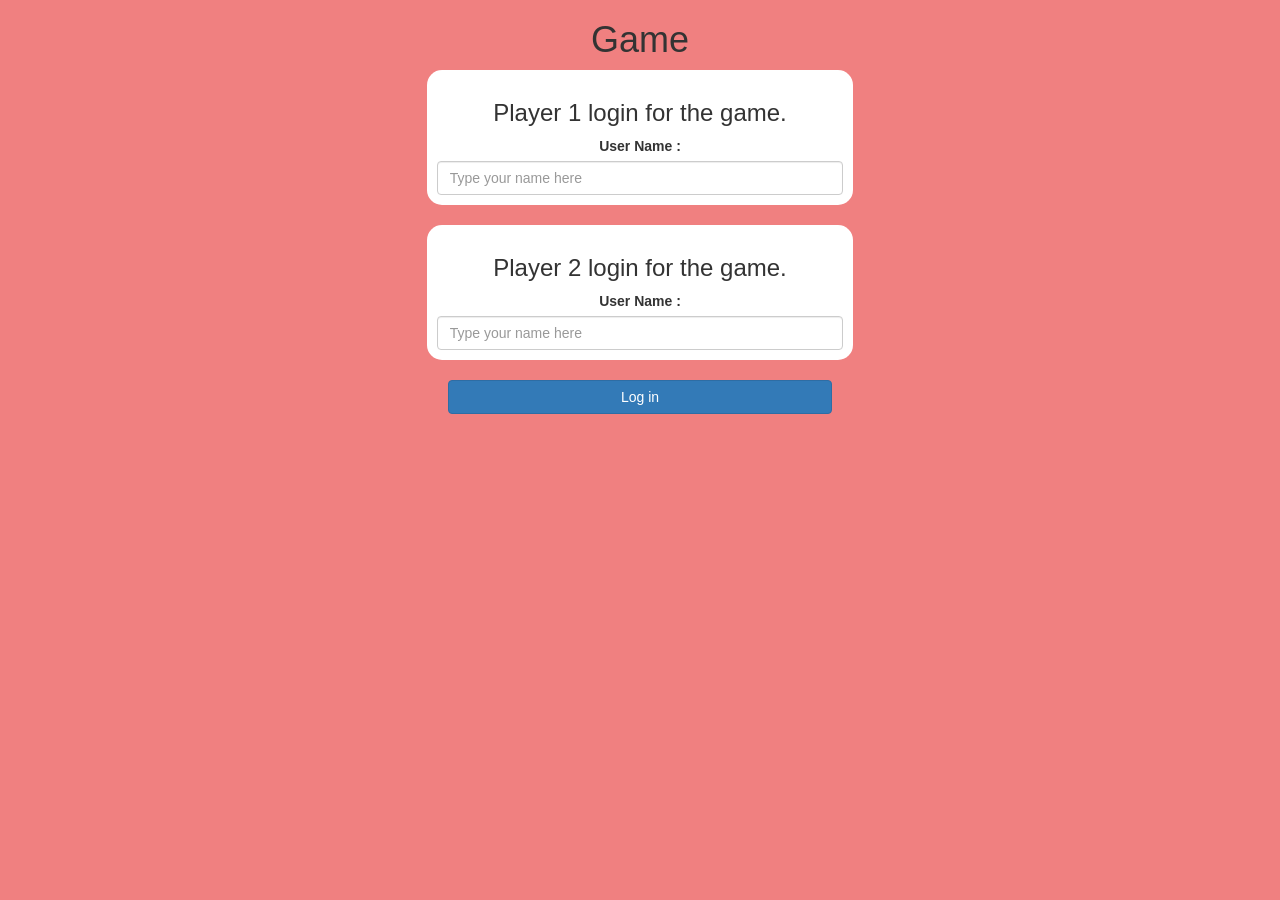
<file: index.html>
<!DOCTYPE html>
<html>
<head>
    <title>The Math Quiz</title>

<meta name="viewport" content="width=device-width, initial-scale=1">
<link rel="stylesheet" href="https://maxcdn.bootstrapcdn.com/bootstrap/3.4.0/css/bootstrap.min.css">
<script src="https://ajax.googleapis.com/ajax/libs/jquery/3.4.1/jquery.min.js"></script>
<script src="https://maxcdn.bootstrapcdn.com/bootstrap/3.4.0/js/bootstrap.min.js"></script>

<link rel="stylesheet" type="text/css" href="style.css">

<script src="login.js"></script>

</head>
<body>
    <center>
        <h1>Game</h1>
        <div class="col-lg-4 col-sm-8 col-xs-11 login_div1">
            <h3>Player 1 login for the game.
            </h3>
            <label>User Name :</label>  
            <input type = "text" id = "Player1login" class = "form-control" placeholder="Type your name here">
        </div>
        <br>
        <div class="col-lg-4 col-sm-8 col-xs-11 login_div2">
            <h3>Player 2 login for the game.
            </h3>
            <label>User Name :</label>  
            <input type = "text" id = "Player2login" class = "form-control" placeholder="Type your name here">
        </div>
        <br>
        <button style="width: 30%;" class="btn btn-primary" onclick="addUser()">Log in</button>
    </center>
</body>
</html>
</file>
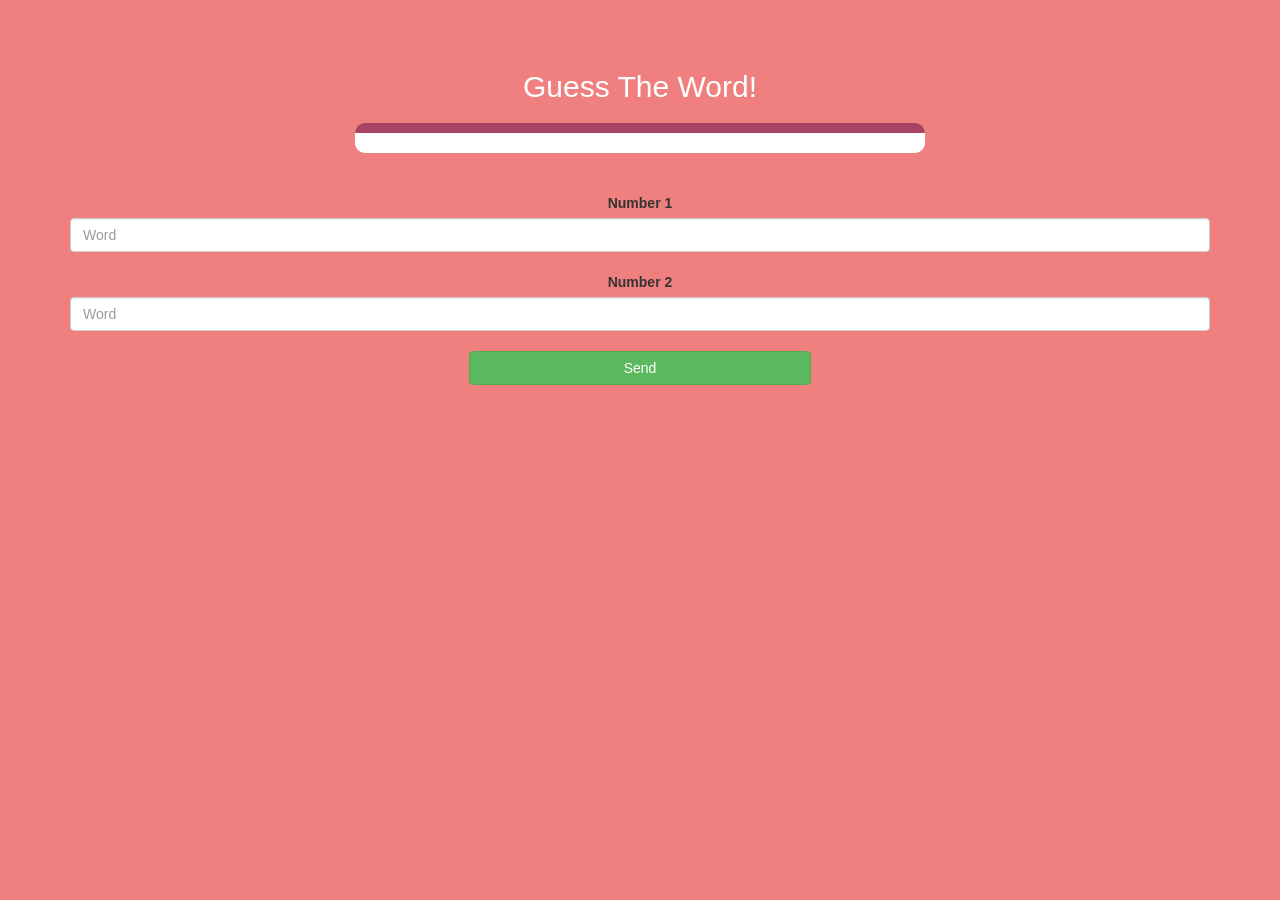
<file: game_page.html>
<!DOCTYPE html>
<html>
<head>
    <title>The Math Quiz</title>
    <meta name="viewport" content="width=device-width, initial-scale=1">
<link rel="stylesheet" href="https://maxcdn.bootstrapcdn.com/bootstrap/3.4.0/css/bootstrap.min.css">
<script src="https://ajax.googleapis.com/ajax/libs/jquery/3.4.1/jquery.min.js"></script>
<script src="https://maxcdn.bootstrapcdn.com/bootstrap/3.4.0/js/bootstrap.min.js"></script>

<link rel="stylesheet" type="text/css" href="style.css">
</head>
<body>
    <h4 id = "player1_name"></h4><span id = "player1_score"></span>
	<br>
	<h4 id = "player2_name"></h4><span id = "player2_score"></span>
<div class="container">
	
	<center>
		<h2 style="color: white;">Guess The Word!</h2>
		<h3 id = "player_question"></h3>
		<h3 id = "player_answer"></h3>
		<div id = "output" class = "col-lg-6"></div>
		<br>
		<br>
		<label>Number 1 </label>
		<input type="text" id = "number1" class = "form-control" placeholder="Word">
		<br>
        <label>Number 2 </label>
		<input type="text" id = "number2" class = "form-control" placeholder="Word">
		<br>
		<button onclick="send()" class = "btn btn-success" style="width: 30%;">Send</button>
		<br>

	</center>
</div>
    <script src = "quiz_game_page.js"></script>
</body>
</html>
</file>
<file: style.css>
body
{
	background:lightcoral;
}

	.login_div1 , .login_div2
	{
		background: white;
		padding: 10px;
		float: none;
		border-radius: 15px;
	}


#player1_name , #player2_name
{
	display: inline-block;
	margin-left: 20px;
}
#word
{
	width: 60%;
}
#word_display
{
	letter-spacing: 5px;
}
#output
{
background: white;
border-radius: 10px;
border-top: 10px solid #AA4465;
padding: 10px;
float: none;
text-align: left;
}
</file>
